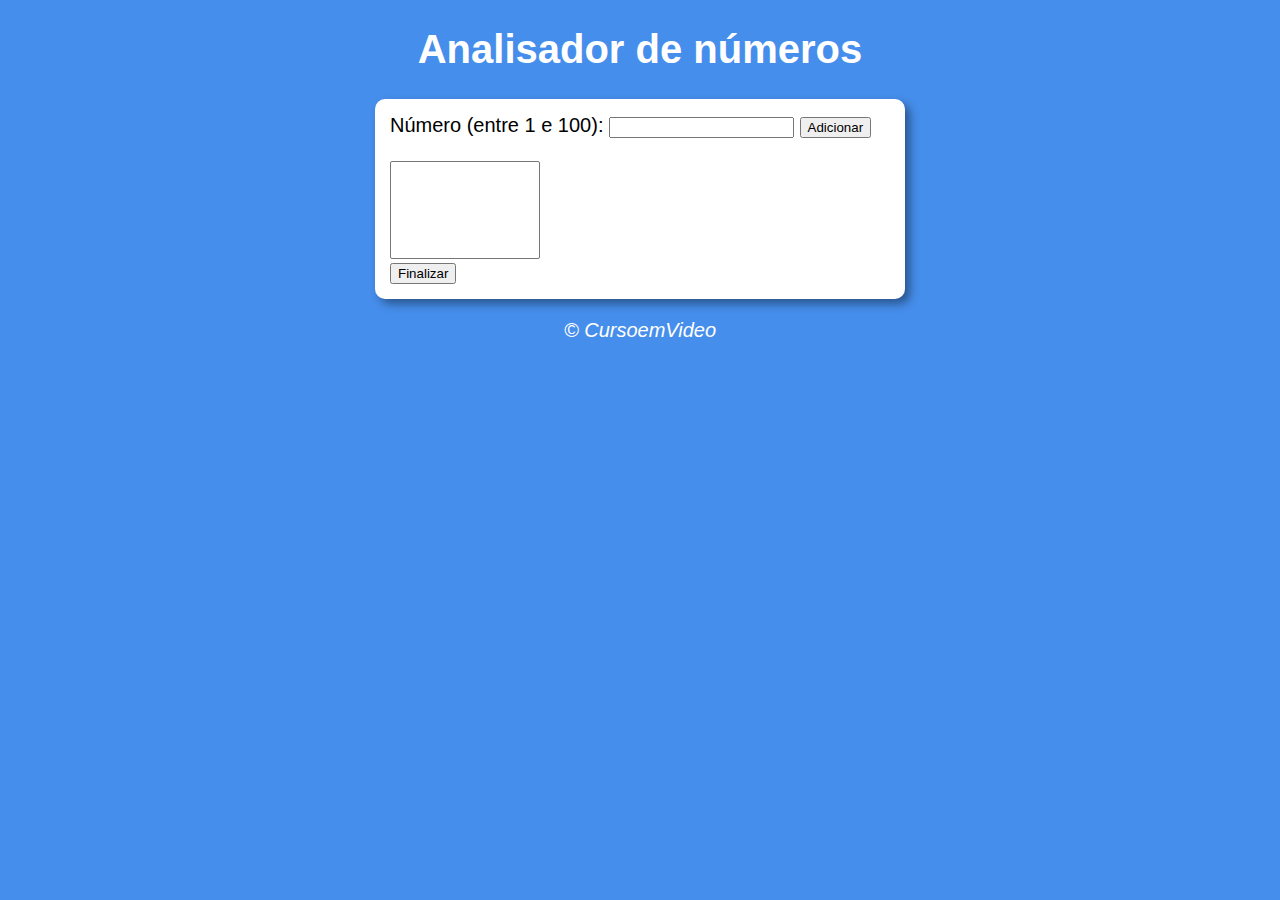
<file: exercicios-array-funcao/ex018/index.html>
<!DOCTYPE html>
<html lang="pt-br">
<head>
    <meta charset="UTF-8">
    <title>Analisador de números</title>

    <link rel="stylesheet" href="estilo.css">
</head>
<body>
    <header>
        <h1>Analisador de números</h1>
    </header>

    <section>
        <div>
            Número (entre 1 e 100):
            <input type="number" name="fnum" id="fnum">
            <input type="button" value="Adicionar" onclick="adicionar()">
            <br>
            <br>
            <select name="flista" id="flista" size="6"></select>
            <br>
            <input type="button" value="Finalizar" onclick="finalizar()">
        </div>

        <div id="res"></div>
    </section>

    <footer>
        <p>&copy; CursoemVideo</p>
    </footer>

    <script src="script.js"></script>
</body>
</html>
</file>
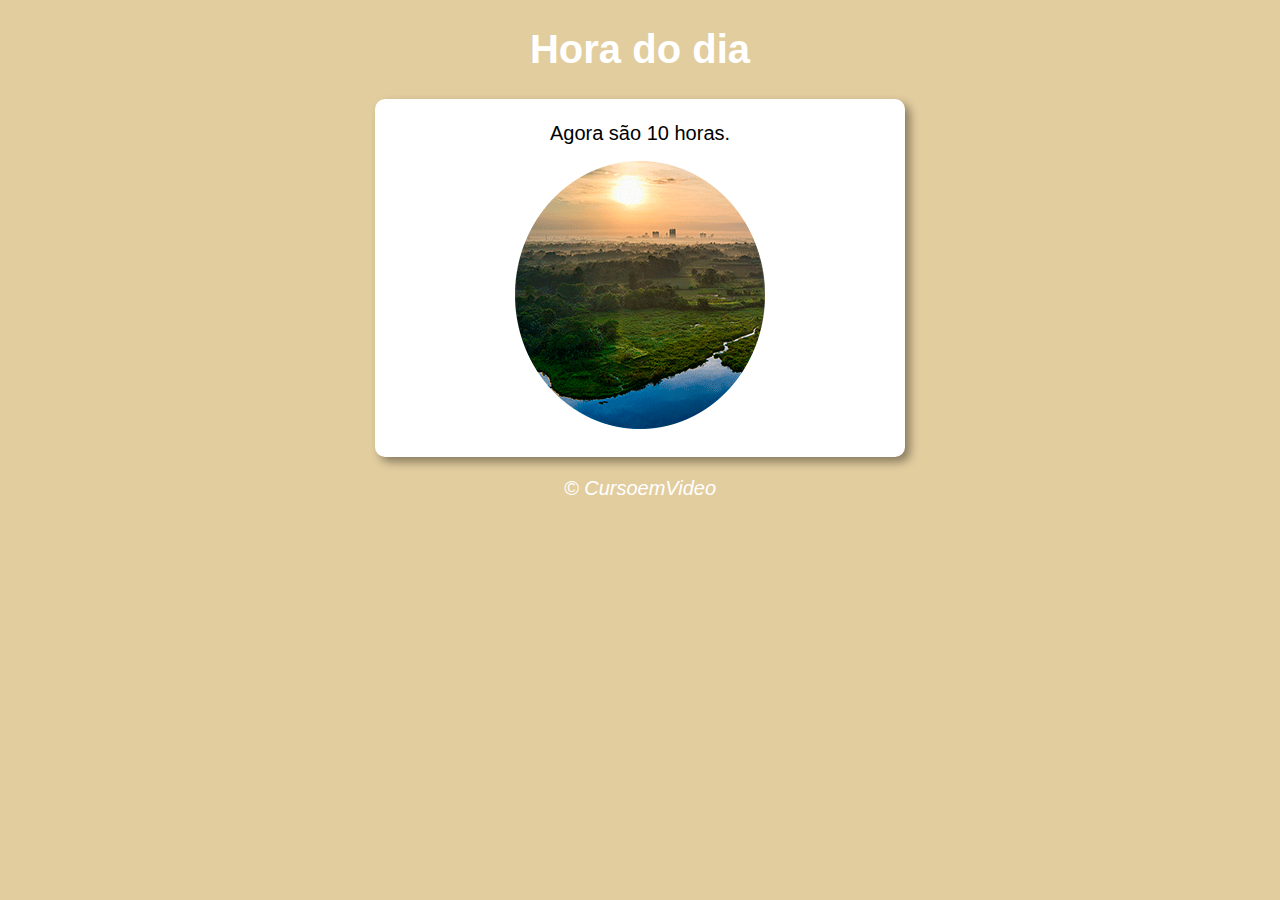
<file: exercicios-condicionais/ex014/index.html>
<!DOCTYPE html>
<html lang="pt-br">
<head>
    <meta charset="UTF-8">
    <title>Período do dia</title>

    <link rel="stylesheet" href="estilo.css">
</head>
<body onload="carregar()">
    <header>
        <h1>Hora do dia</h1>
    </header>

    <section>
        <div id="msg"></div>
        <div id="foto">
            <img id="imagem" src="foto-manha.png" alt="foto da manhã">
        </div>
    </section>

    <footer>
        <p>&copy; CursoemVideo</p>
    </footer>

    <script src="script.js"></script>
</body>
</html>
</file>
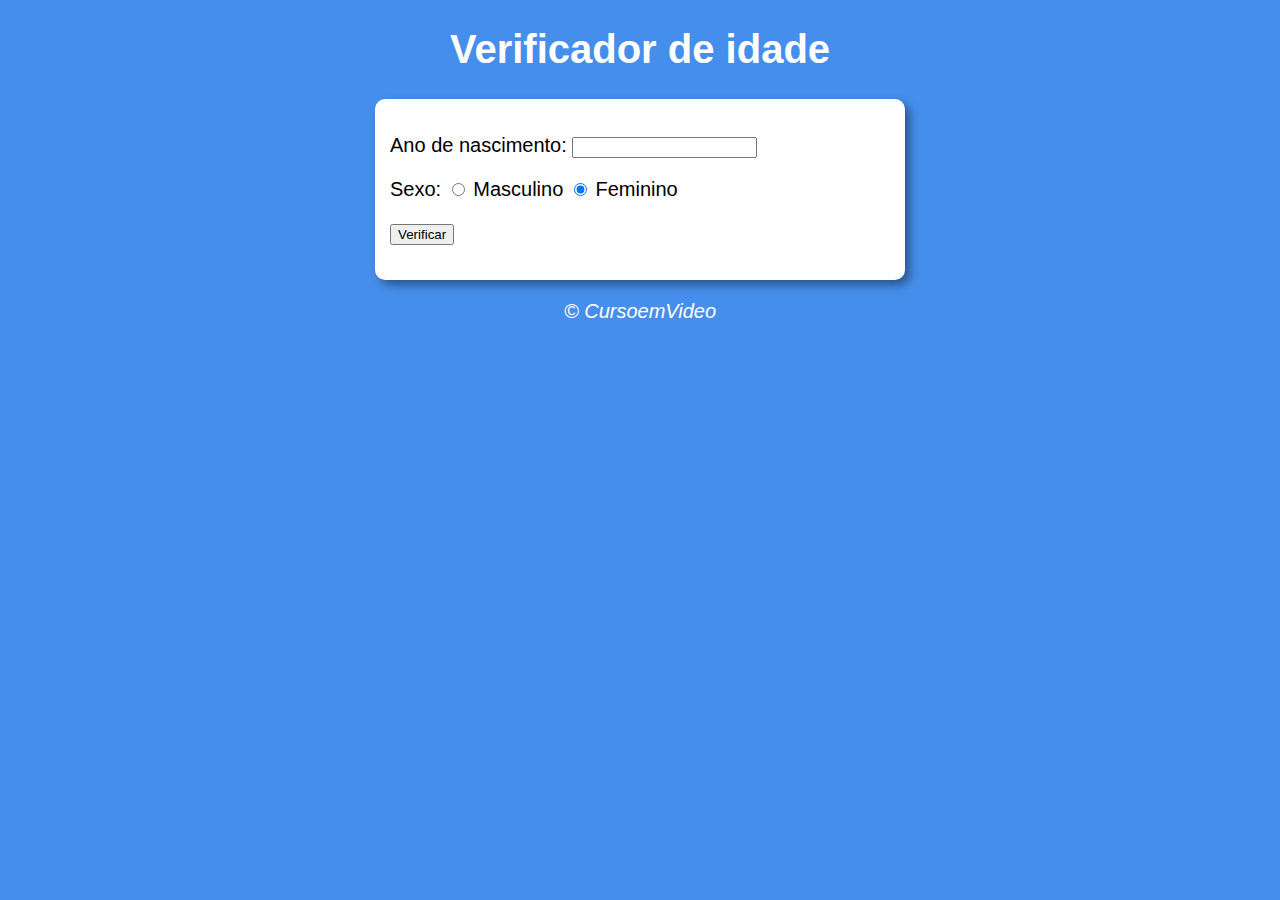
<file: exercicios-condicionais/ex015/index.html>
<!DOCTYPE html>
<html lang="pt-br">
<head>
    <meta charset="UTF-8">
    <title>Verificador de idade</title>

    <link rel="stylesheet" href="estilo.css">
</head>
<body>
    <header>
        <h1>Verificador de idade</h1>
    </header>

    <section>
        <div>
            <p>
                Ano de nascimento:
                <input type="number" name="txtano" id="txtano" min="0">
            </p>
            <p>
                Sexo:
                <input type="radio" name="radsexo" id="mas">
                <label for="mas">Masculino</label>
                <input type="radio" name="radsexo" id="fem" checked>
                <label for="fem">Feminino</label>
            </p>
            <p>
                <input type="button" value="Verificar" onclick="verificar()">
            </p>
        </div>
        <div id="res">

        </div>
    </section>

    <footer>
        <p>&copy; CursoemVideo</p>
    </footer>

    <script src="script.js"></script>
</body>
</html>
</file>
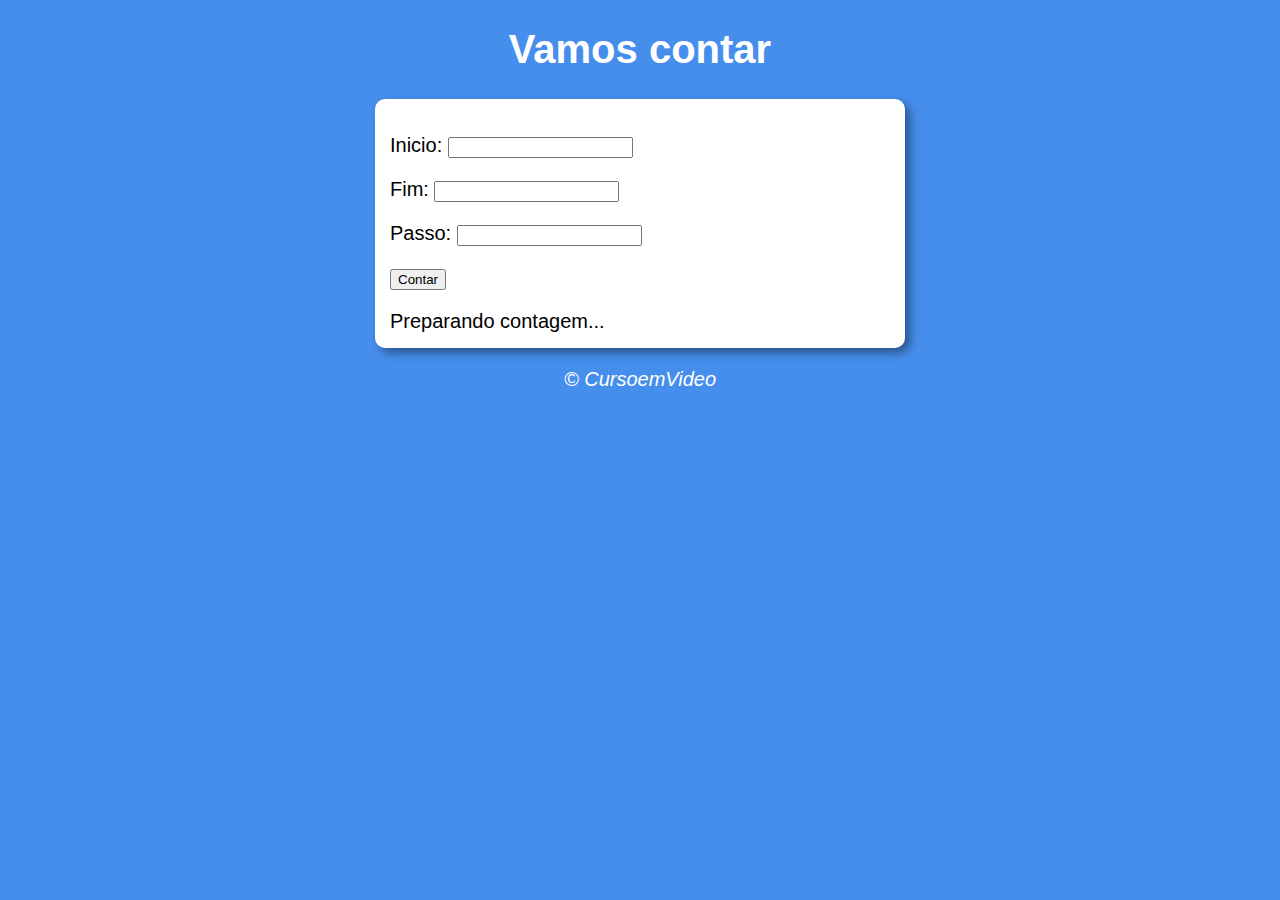
<file: exercicios-repeticao/ex016/index.html>
<!DOCTYPE html>
<html lang="pt-br">
<head>
    <meta charset="UTF-8">
    <title>Super Contador</title>

    <link rel="stylesheet" href="estilo.css">
</head>
<body>
    <header>
        <h1>Vamos contar</h1>
    </header>

    <section>
        <div>
            <p>Inicio: <input type="number" name="inicio" id="txti" width="70px"></p>
            <p>Fim: <input type="number" name="fim" id="txtf" width="70px"></p>
            <p>Passo: <input type="number" name="passo" id="txtp" width="70px"></p>
            <p><input type="button" value="Contar" onclick="contar()"></p>
        </div>

        <div id="res">
            Preparando contagem...
        </div>
    </section>

    <footer>
        <p>&copy; CursoemVideo</p>
    </footer>

    <script src="script.js"></script>
</body>
</html>
</file>
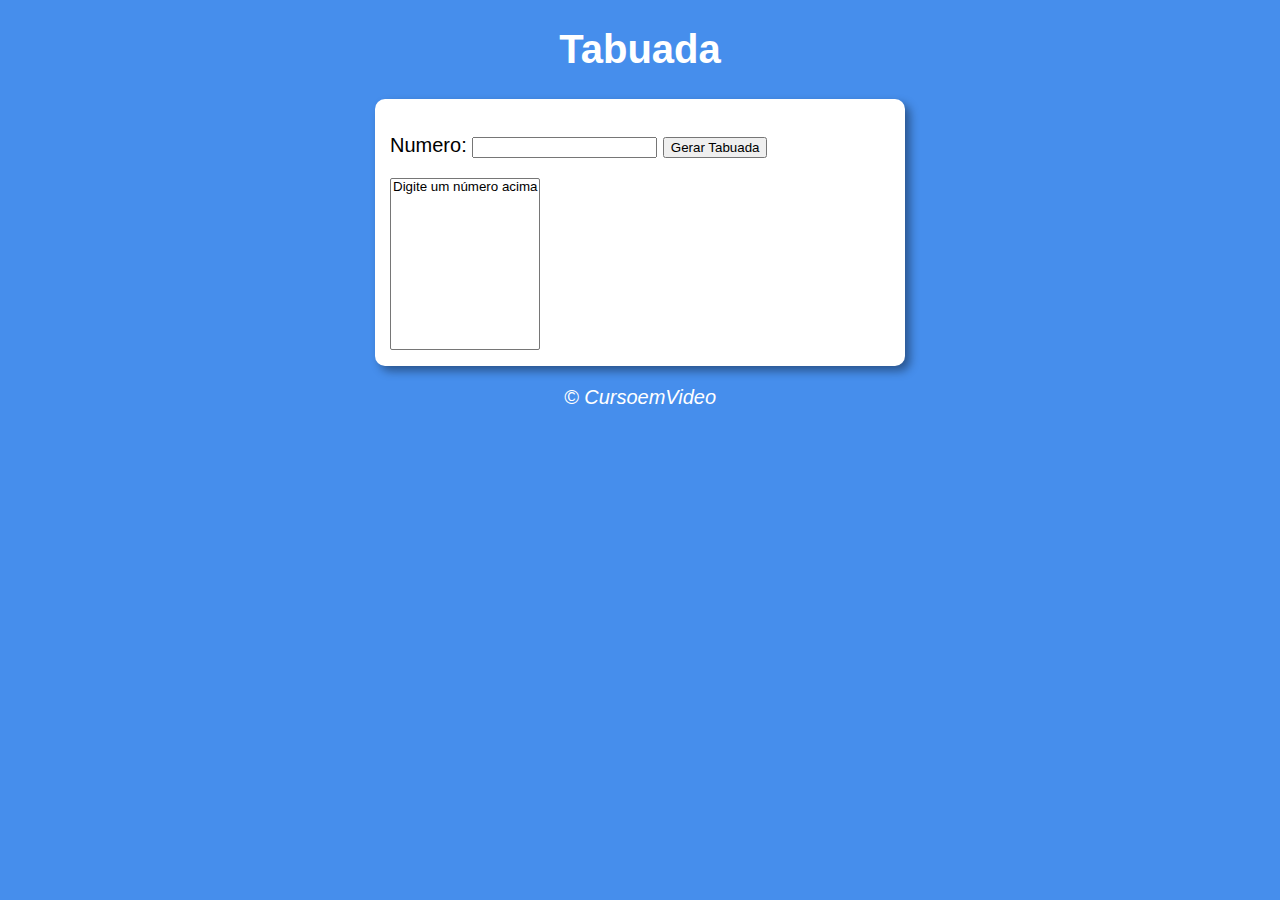
<file: exercicios-repeticao/ex017/index.html>
<!DOCTYPE html>
<html lang="pt-br">
<head>
    <meta charset="UTF-8">
    <title>Tabuada</title>

    <link rel="stylesheet" href="estilo.css">
</head>
<body>
    <header>
        <h1>Tabuada</h1>
    </header>

    <section>
        <div>
            <p>Numero: <input type="number" name="num" id="txtn"> <input type="button" value="Gerar Tabuada" onclick="tabuada()"></p>
        </div>

        <div id="res">
            <select name="tabuada" id="seltab" size="10">
                <option>Digite um número acima</option>
            </select>
        </div>
    </section>

    <footer>
        <p>&copy; CursoemVideo</p>
    </footer>

    <script src="script.js"></script>
</body>
</html>
</file>
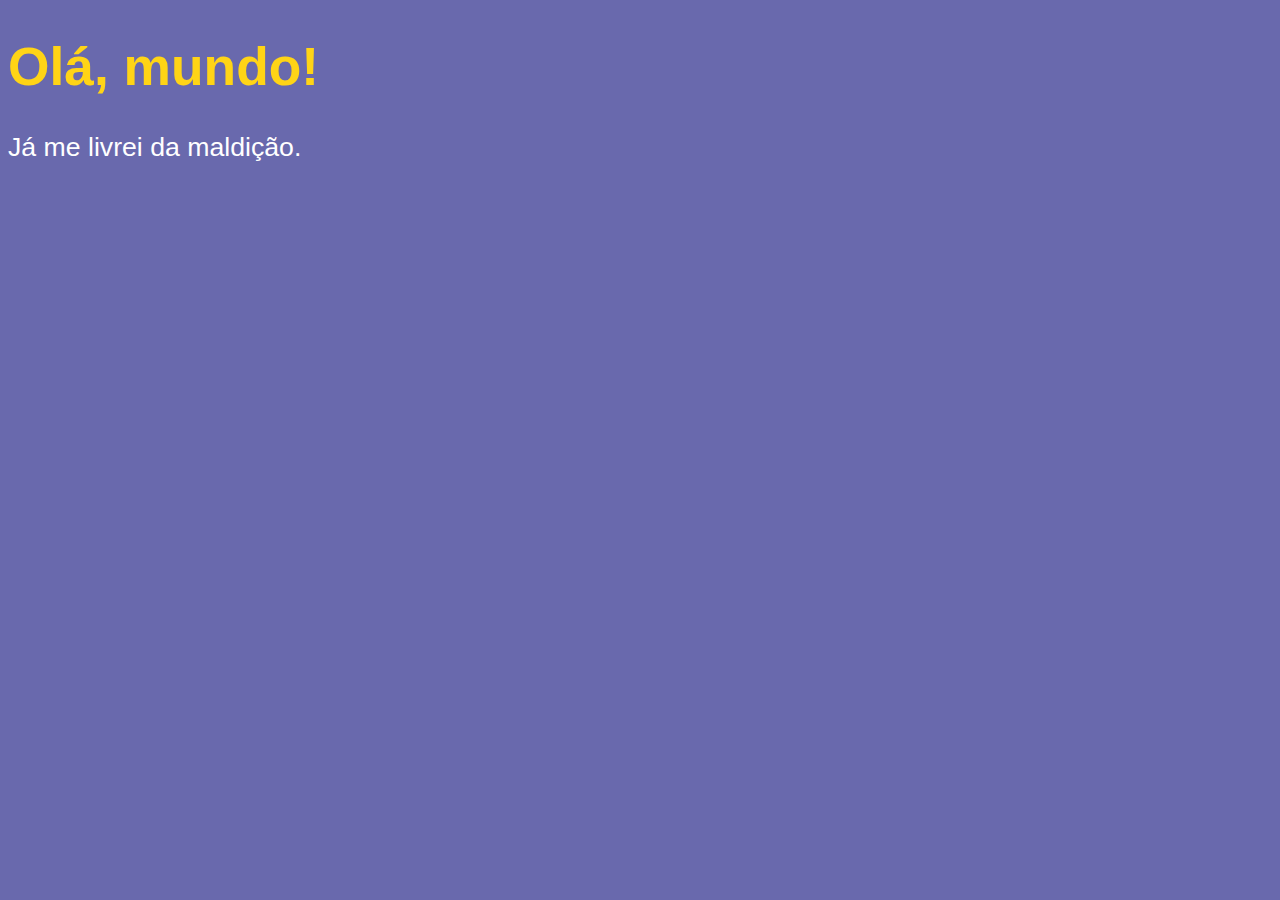
<file: modulo-a/ex001.html>
<!DOCTYPE html>

<html lang="pt-br">
<head>
    <meta charset="UTF-8">
    <title>Primeiro exemplo em Javascript</title>

    <style>
        body{
            background-color: rgb(105, 105, 173);
            color: white;
            font: normal 20pt Arial;
        }
        h1{
            color: rgb(255, 212, 22);
        }
    </style>
</head>

<body>
    <h1>Olá, mundo!</h1>
    <p>Já me livrei da maldição.</p>

    <script>
        window.alert('Minha primeira mensagem')
        window.confirm('Esta gostando de Javascript?')
        window.prompt('Qual o seu nome?')
    </script>
</body>
</html>
</file>
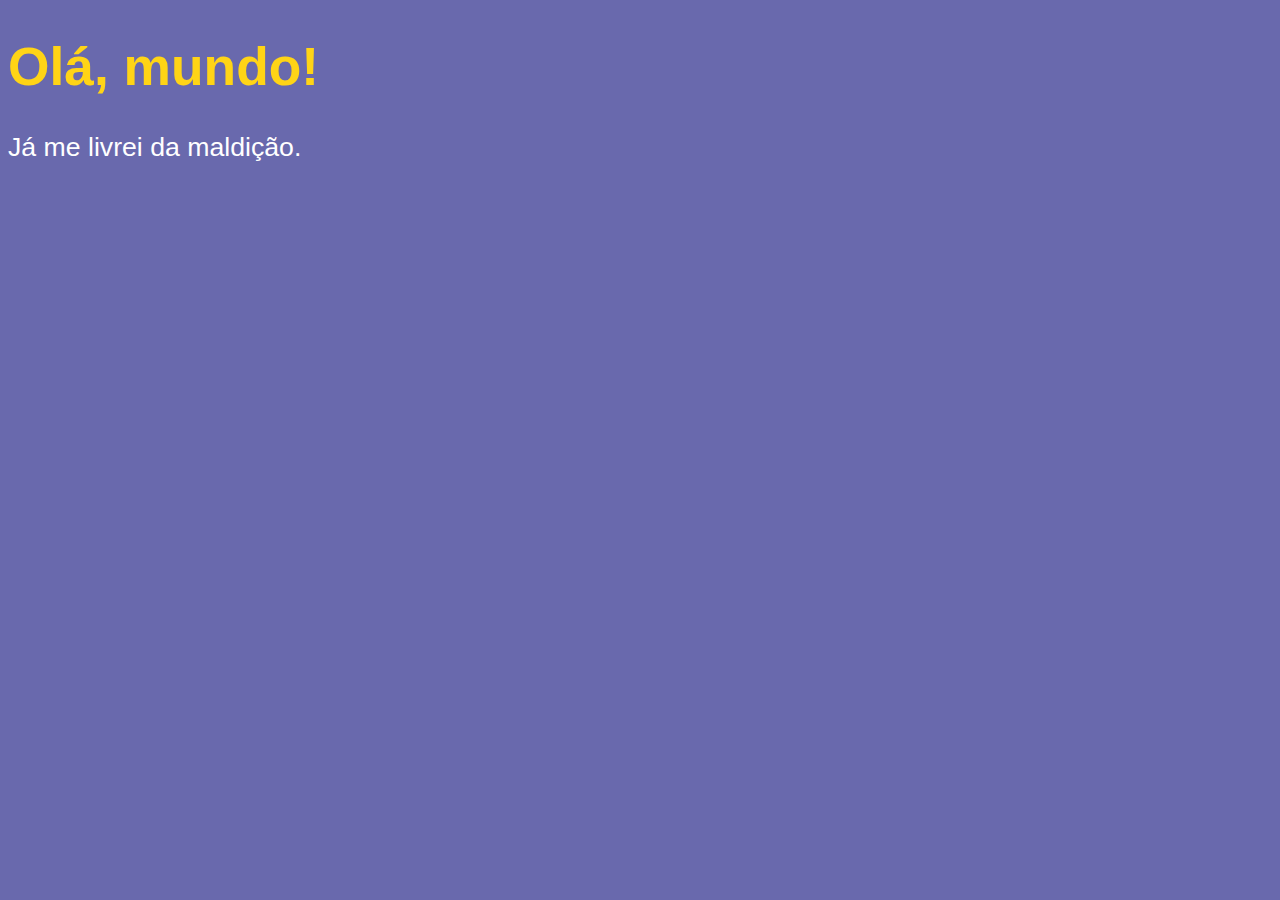
<file: modulo-b/ex002.html>
<!DOCTYPE html>
<html lang="pt-br">
<head>
    <meta charset="UTF-8">
    <title>Interatividade com Javascript</title>
    <style>
        body{
            background-color: rgb(105, 105, 173);
            color: white;
            font: normal 20pt Arial;
         }
        h1{
            color: rgb(255, 212, 22);
        }
    </style>
</head>
<body>
    <h1>Olá, mundo!</h1>
    <p>Já me livrei da maldição.</p>
    
    <script>
        var nome = window.prompt('Qual o seu nome?')
        alert(`É um grande prazer em te conhecer, ${nome}.`)
    </script>
</body>
</html>
</file>
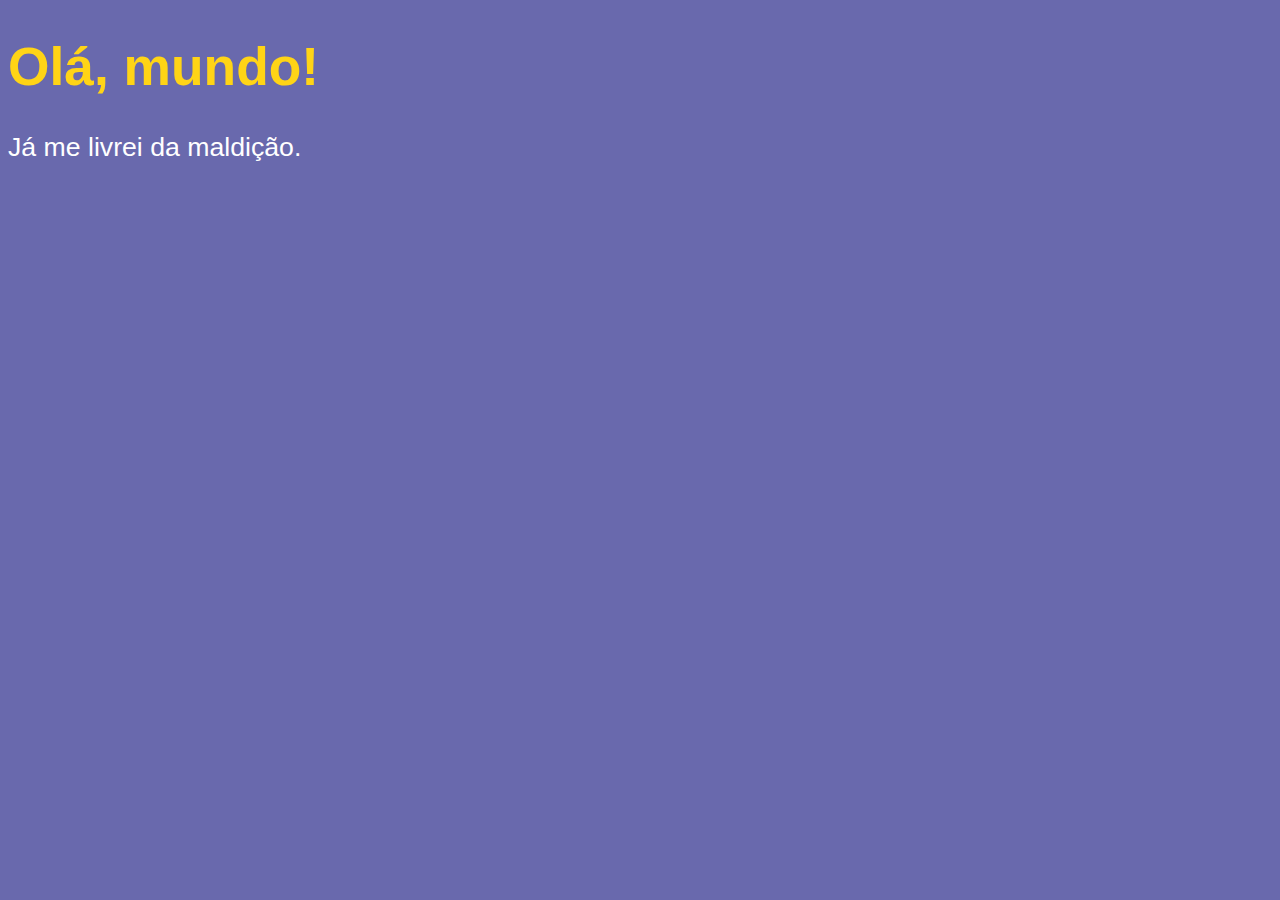
<file: modulo-b/ex003.html>
<!DOCTYPE html>
<html lang="pt-br">
<head>
    <meta charset="UTF-8">
    <title>Interatividade com Javascript</title>
    <style>
        body{
            background-color: rgb(105, 105, 173);
            color: white;
            font: normal 20pt Arial;
         }
        h1{
            color: rgb(255, 212, 22);
        }
    </style>
</head>
<body>
    <h1>Olá, mundo!</h1>
    <p>Já me livrei da maldição.</p>
    
    <script>
        var n1 = Number(window.prompt('Digite um número: '))
        var n2 = Number(window.prompt('Digite outro número: '))

        var soma = n1 + n2

        alert(`${n1} + ${n2} = ${soma}`)
    </script>
</body>
</html>
</file>
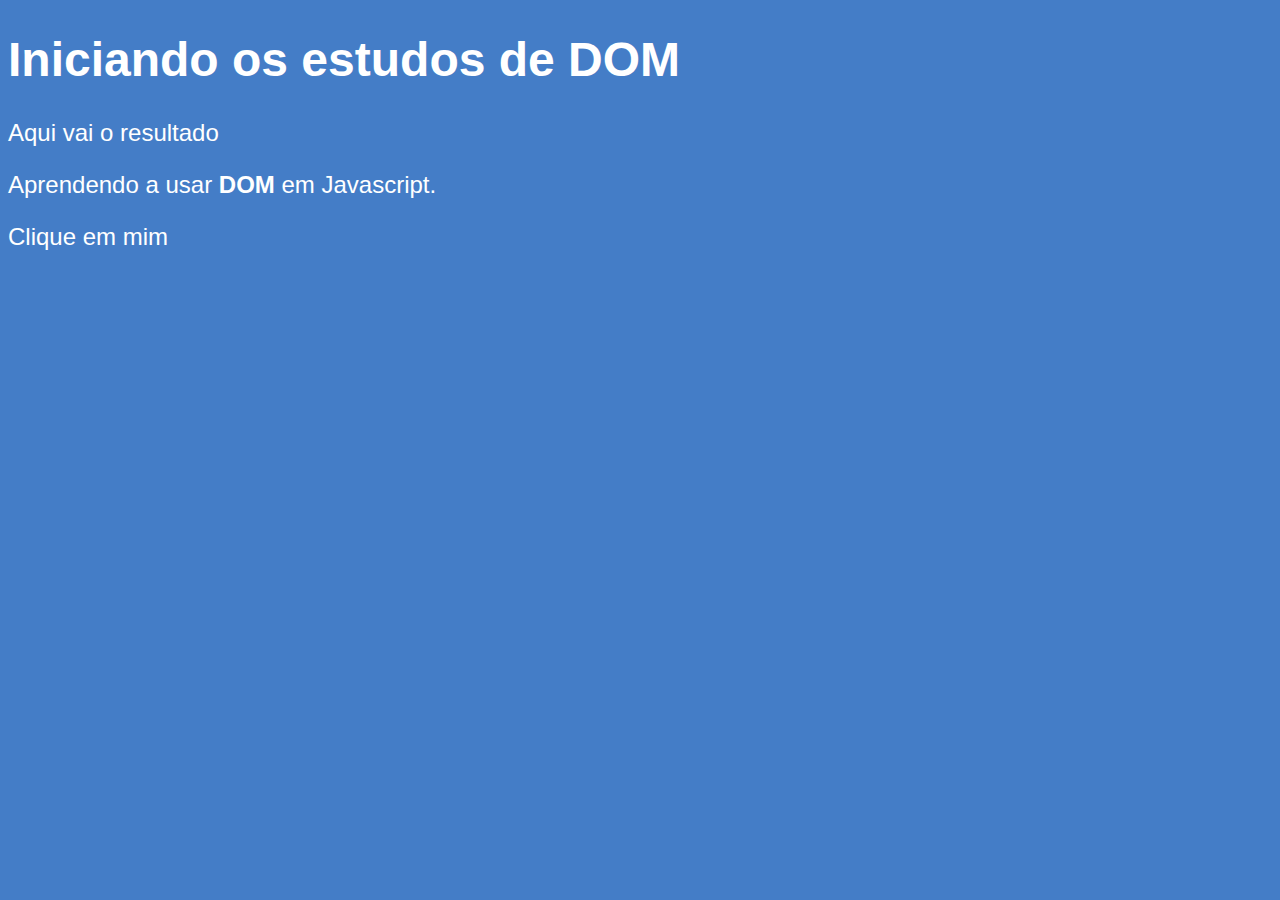
<file: modulo-c/ex005.html>
<!DOCTYPE html>

<html lang="pt-br">
<head>
    <meta charset="UTF-8">
    <title>DOM Javascript</title>

    <style>
        body{
            background: #447dc7;
            color: #fff;
            font: normal 18pt Arial;
        }
    </style>

</head>
<body>
    <h1 class="tlt">Iniciando os estudos de DOM</h1>
    <p id="prg">Aqui vai o resultado</p>
    <p>Aprendendo a usar <strong>DOM</strong> em Javascript.</p>
    <div id="msg">
        Clique em mim
    </div>

    <script>
        var p1 = document.getElementsByTagName('p')[1]
        var d = document.getElementById('msg')
        var p2 = document.querySelector('p#prg')
        var d2 = document.getElementsByName('msg')
        var h = document.getElementsByClassName('.tlt')
    </script>
</body>
</html>
</file>
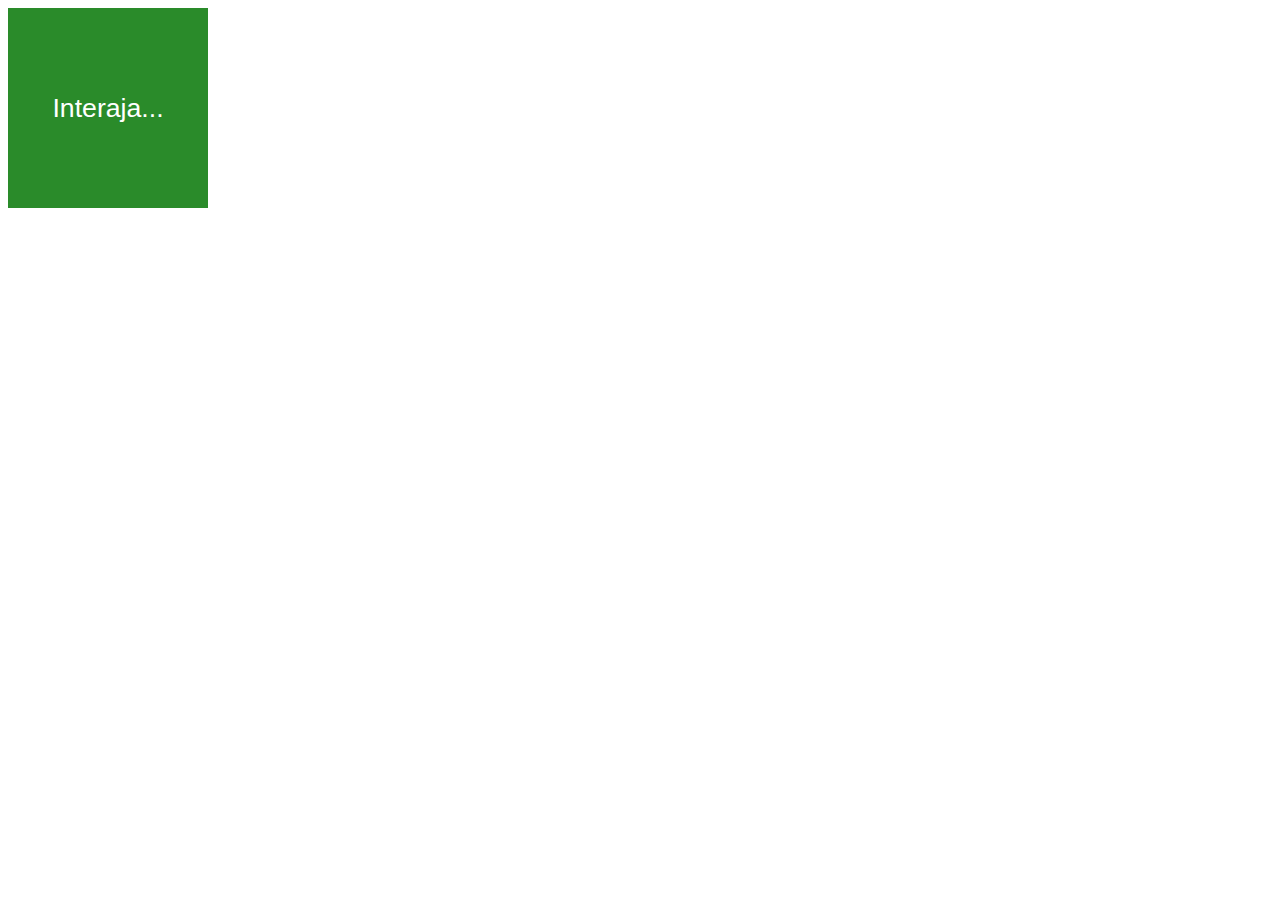
<file: modulo-c/ex006.html>
<!DOCTYPE html>
<html lang="pt-br">
<head>
    <meta charset="UTF-8">
    <title>Eventos DOM</title>

    <style>
        div#area{
            font: normal 20pt Arial;
            background: #2a8b2a;
            color: #fff;
            width: 200px;
            height: 200px;
            line-height: 200px;
            text-align: center;
        }
    </style>
</head>
<body>
    <div id="area">
        Interaja...
    </div>

    <script>
        var a = document.getElementById('area')
        a.addEventListener('click', clicar)
        a.addEventListener('mouseenter', entrar)
        a.addEventListener('mouseout', sair)

        function clicar(){
            a.innerText = 'Clicou!'
            a.style.background = 'red'
        }

        function entrar(){
            a.innerText = 'Entreou!'
        }

        function sair(){
            a.innerText = 'Saiu!'
            a.style.background = '#2a8b2a'
        }
    </script>
</body>
</html>
</file>
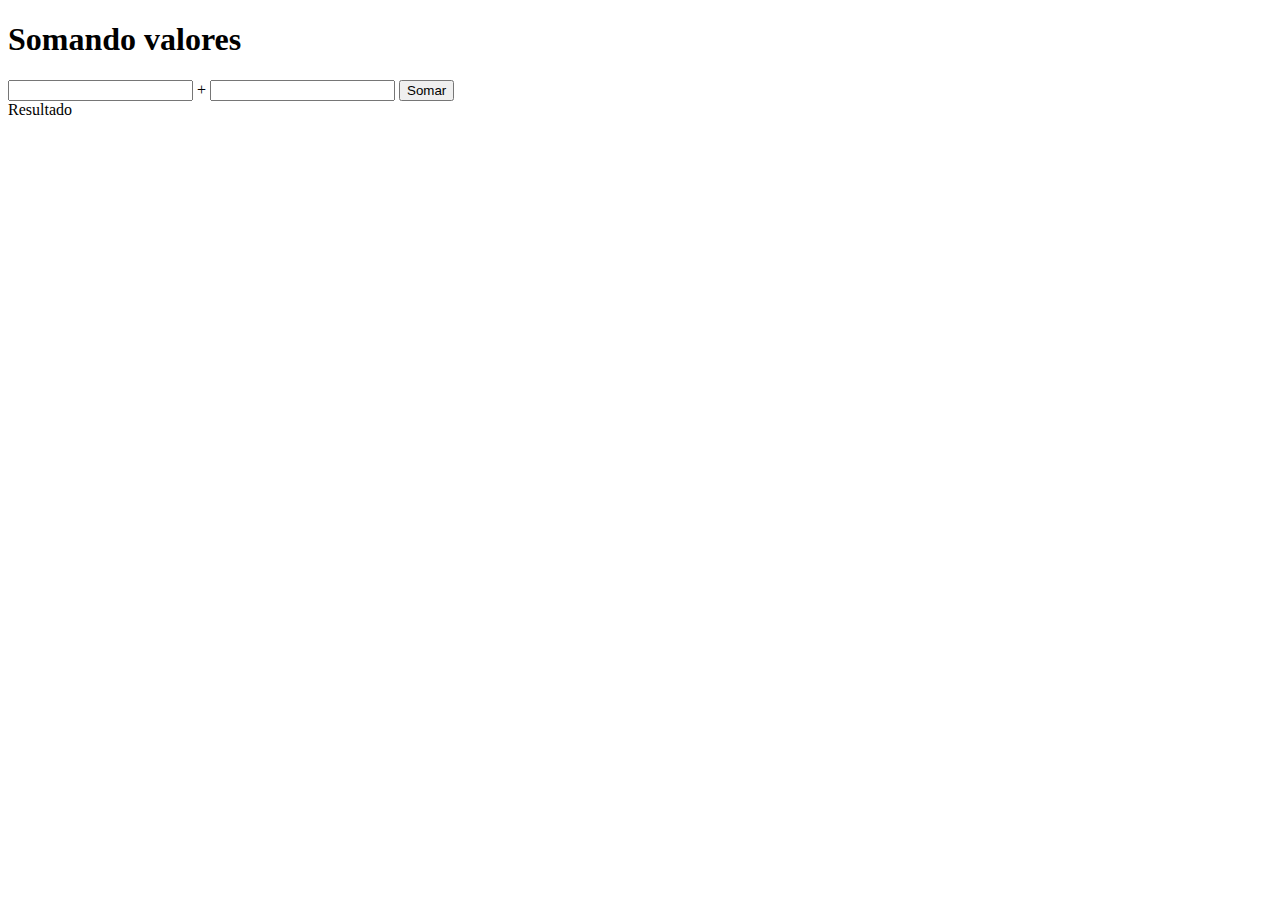
<file: modulo-c/ex007.html>
<!DOCTYPE html>
<html lang="pt-br">
<head>
    <meta charset="UTF-8">
    <title>Somando números</title>
</head>
<body>
    <h1>Somando valores</h1>
    <input type="number" name="txtn1" id="txtn1"> +
    <input type="number" name="txtn2" id="txtn2">
    <input type="button" value="Somar" onclick="somar()"> 
    <div id="res"> Resultado </div>

    <script>
        function somar(){
            var tn1 = document.getElementById('txtn1')
            var tn2 = document.querySelector('input#txtn2')
            var res = document.getElementById('res')

            var n1 = Number(tn1.value)
            var n2 = Number(tn2.vaue)

            var soma = n1 + n2

            res.innerHTML = soma
        }
    </script>
</body>
</html>
</file>
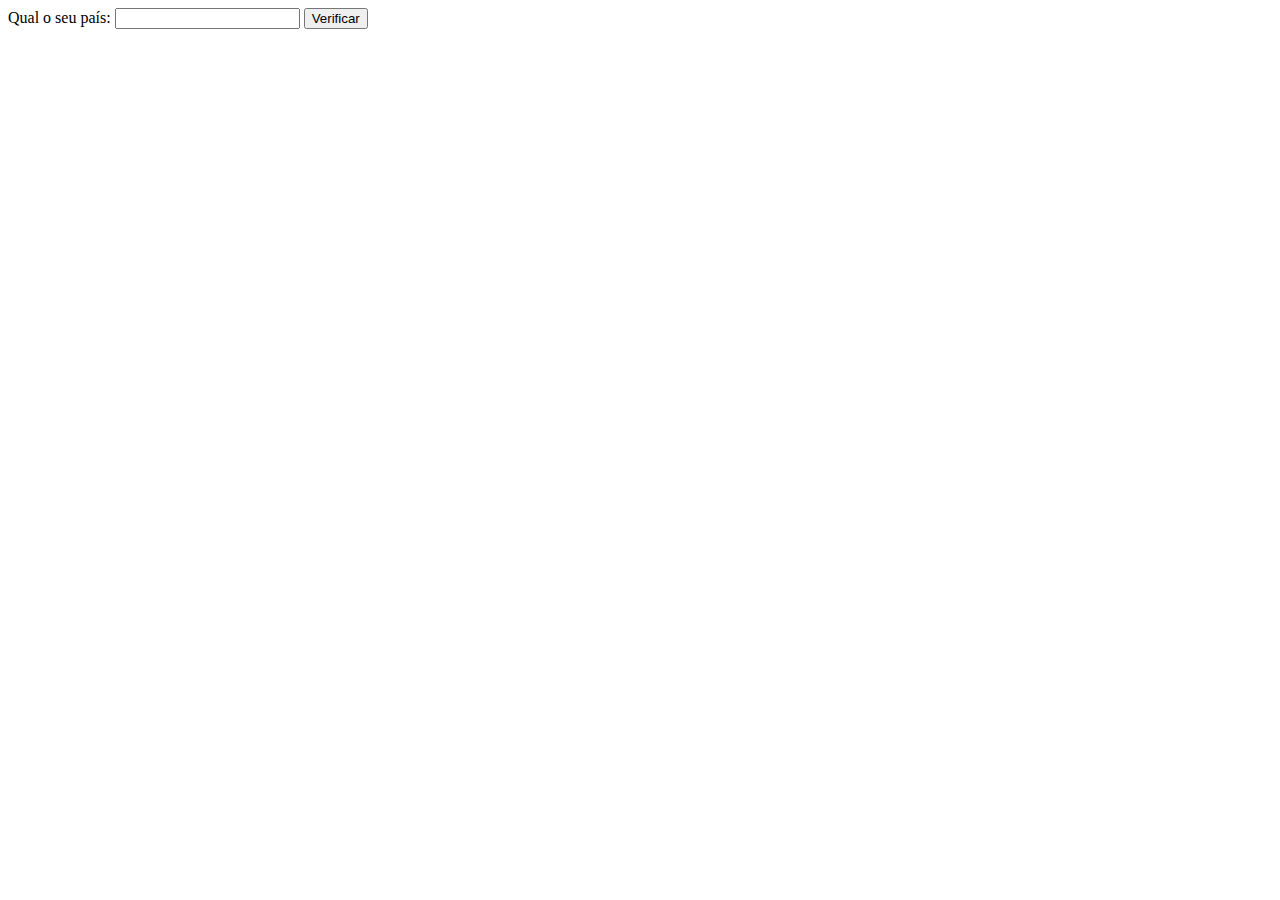
<file: modulo-d/ex009.html>
<!DOCTYPE html>
<html lang="pt-br">
<head>
    <meta charset="UTF-8">
    <title>País</title>
</head>
<body>
    Qual o seu país: <input type="text" name="txtvalue" id="txtvalue"> 
    <input type="button" value="Verificar" onclick="nacionalidade()">
    <div id="res"></div>

    <script>
        function nacionalidade(){
            var txtv = document.querySelector('input#txtvalue')
            var res = document.querySelector('div#res')
            var txtvalue = txtv.value
            res.innerHTML += `<p>Morando em ${txtvalue}</p>`

            if(txtvalue !== 'Brasil'){
                res.innerHTML += `<p>Nacionalidade <strong>ESTRANGEIRA</strong>`
            }
        }
    </script>
</body>
</html>
</file>
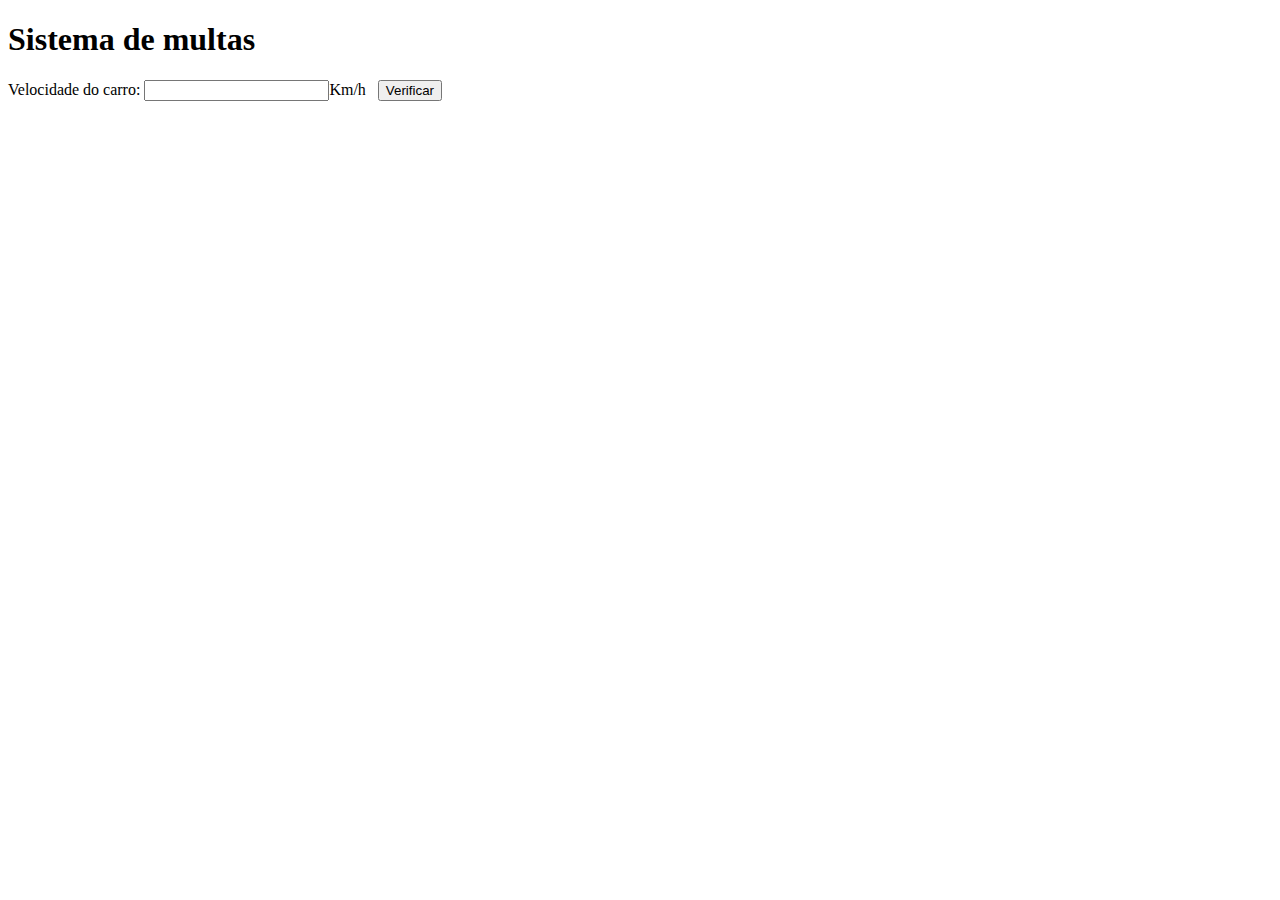
<file: modulo-d/ex010.html>
<!DOCTYPE html>
<html lang="pt-BR">
<head>
    <meta charset="UTF-8">
    <title>Dentran</title>
</head>
<body>
    <h1>Sistema de multas</h1>
    Velocidade do carro: <input type="number" name="txtvel" id="txtvel">Km/h &nbsp;
    <input type="button" value="Verificar" onclick="calcular()">
    <div id="res"></div>

    <script>
        function calcular(){
            var txtv = document.querySelector('input#txtvel')
            var res = document.querySelector('div#res')
            var vel = Number(txtv.value)
            res.innerHTML = `<p>Sua velocidade atual é de <strong>${vel}Km/h<strong><p>`
                if(vel > 60){
                    res.innerHTML += `<p>Você está <strong>MULTADO</trong> por excesso de velocidade.</p>`
                }
            res.innerHTML += `<p>Dirija sempre com cinto de segurança</p>`
        }
    </script>
</body>
</html>
</file>
<file: exercicios-array-funcao/ex018/estilo.css>
body{
    background: #468eec;
    font: normal 15pt Arial;
}

header{
    color: #fff;
    text-align: center;
}

section{
    background: #fff;
    border-radius: 10px;
    padding: 15px;
    width: 500px;
    margin: auto;
    box-shadow: 5px 5px 10px rgba(0, 0, 0, .4)
}

footer{
    color: #fff;
    text-align: center;
    font-style: italic;
}

select#flista{
    width: 150px;
}
</file>
<file: exercicios-condicionais/ex014/estilo.css>
body{
    background: #468eec;
    font: normal 15pt Arial;
}

header{
    color: #fff;
    text-align: center;
}

section{
    background: #fff;
    border-radius: 10px;
    padding: 15px;
    width: 500px;
    margin: auto;
    box-shadow: 5px 5px 10px rgba(0, 0, 0, .4)
}

footer{
    color: #fff;
    text-align: center;
    font-style: italic;
}

div{
    text-align: center;
    padding: 8px;
}
</file>
<file: exercicios-condicionais/ex015/estilo.css>
body{
    background: #468eec;
    font: normal 15pt Arial;
}

header{
    color: #fff;
    text-align: center;
}

section{
    background: #fff;
    border-radius: 10px;
    padding: 15px;
    width: 500px;
    margin: auto;
    box-shadow: 5px 5px 10px rgba(0, 0, 0, .4)
}

footer{
    color: #fff;
    text-align: center;
    font-style: italic;
}
</file>
<file: exercicios-repeticao/ex016/estilo.css>
body{
    background: #468eec;
    font: normal 15pt Arial;
}

header{
    color: #fff;
    text-align: center;
}

section{
    background: #fff;
    border-radius: 10px;
    padding: 15px;
    width: 500px;
    margin: auto;
    box-shadow: 5px 5px 10px rgba(0, 0, 0, .4)
}

footer{
    color: #fff;
    text-align: center;
    font-style: italic;
}
</file>
<file: exercicios-repeticao/ex017/estilo.css>
body{
    background: #468eec;
    font: normal 15pt Arial;
}

header{
    color: #fff;
    text-align: center;
}

section{
    background: #fff;
    border-radius: 10px;
    padding: 15px;
    width: 500px;
    margin: auto;
    box-shadow: 5px 5px 10px rgba(0, 0, 0, .4)
}

footer{
    color: #fff;
    text-align: center;
    font-style: italic;
}
</file>
